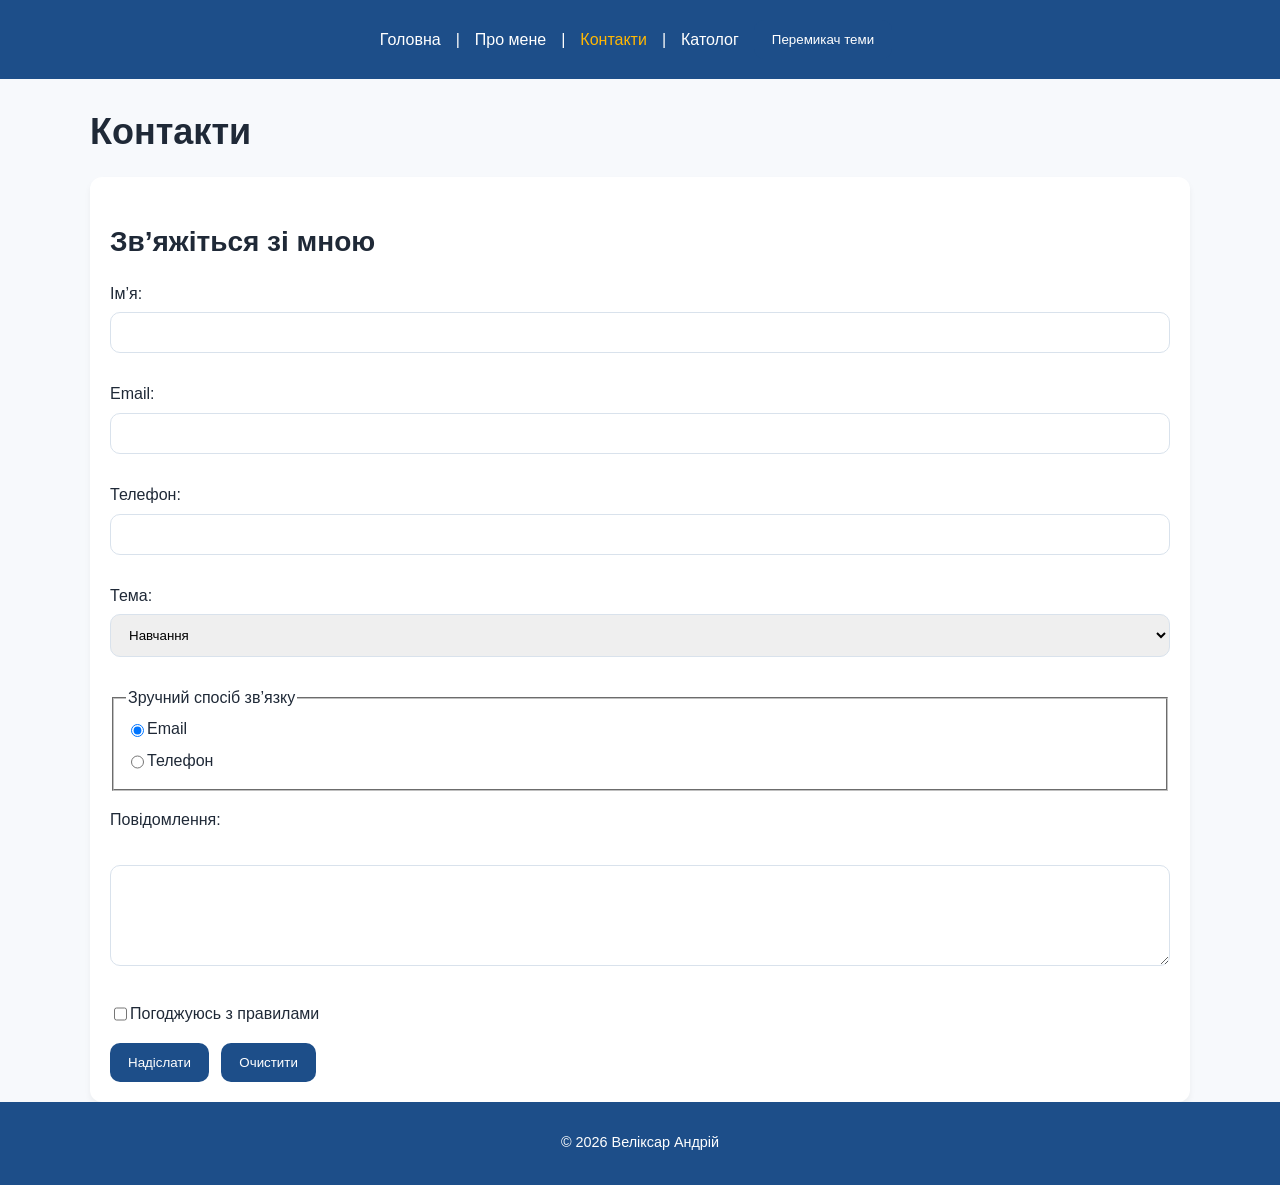
<file: pages/contact.html>
<!doctype html>
<html lang="uk">
	<head>
		<meta charset="UTF-8" />
		<meta name="viewport" content="width=device-width, initial-scale=1.0" />
		<link rel="stylesheet" href="../styles/style.css" />
		<link rel="stylesheet" href="../styles/responsive.css" />
		<script src="../js/main.js" type="module" defer></script>
		<title>Контакти</title>
	</head>
	<body>
		<header>
			<nav id="main-nav">
				<a href="../index.html">Головна</a>
				|
				<a href="about.html">Про мене</a>
				|
				<a href="contact.html">Контакти</a>
				|
				<a href="catalog.html">Католог</a>

				<button id="menu-toggle" aria-expanded="false">☰</button>
				<button id="theme-toggle">Перемикач теми</button>
			</nav>
		</header>

		<main>
			<div class="container">
				<h1>Контакти</h1>

				<form id="contact-form" action="./submit.html" method="get">
					<h2>Зв’яжіться зі мною</h2>

					<p>
						<label for="name">Ім’я:</label>
						<input
							id="name"
							name="name"
							type="text"
							required
							minlength="2"
							maxlength="30"
						/>
					</p>

					<p>
						<label for="email">Email:</label>
						<input id="email" name="email" type="email" required />
					</p>

					<p>
						<label for="phone">Телефон:</label>
						<input id="phone" name="phone" type="tel" />
					</p>

					<p>
						<label for="topic">Тема:</label>

						<select id="topic" name="topic">
							<option value="study">Навчання</option>
							<option value="work">Співпраця</option>
							<option value="other">Інше</option>
						</select>
					</p>

					<fieldset>
						<legend>Зручний спосіб зв’язку</legend>

						<label>
							<input type="radio" name="contactWay" value="email" checked />
							Email
						</label>

						<label>
							<input type="radio" name="contactWay" value="phone" />
							Телефон
						</label>
					</fieldset>

					<p>
						<label for="message">Повідомлення:</label>
						<br />
						<textarea id="message" name="message" rows="5" cols="30"></textarea>
					</p>

					<p>
						<label>
							<input type="checkbox" name="agree" required />
							Погоджуюсь з правилами
						</label>
					</p>

					<button type="submit">Надіслати</button>
					<button type="reset">Очистити</button>
				</form>
			</div>
		</main>

		<button id="back-to-top" class="hidden">↑ Вгору</button>

		<footer>
			<p>
				&copy;
				<span id="current-year"></span>
				2026 Веліксар Андрій
			</p>
		</footer>
	</body>
</html>
</file>
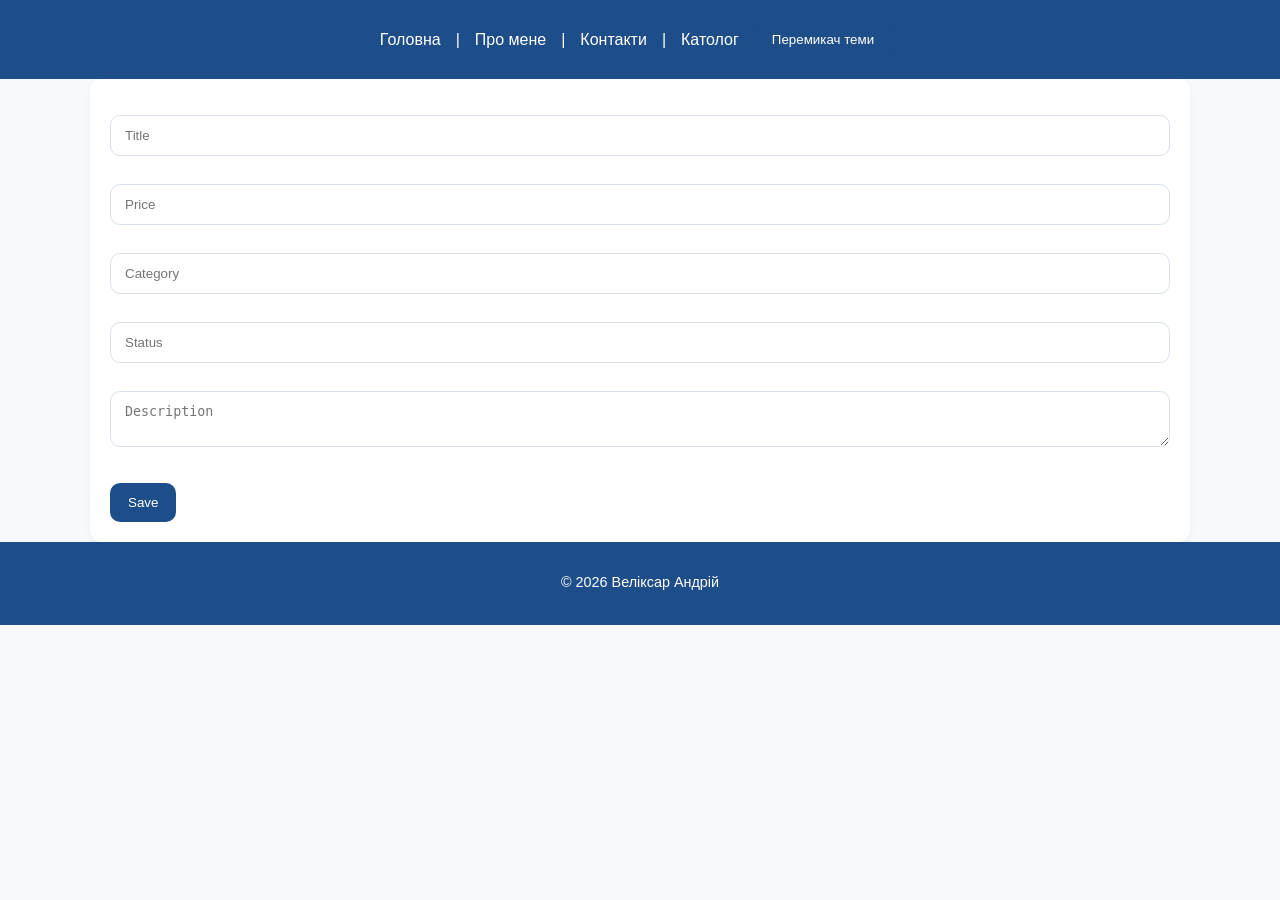
<file: pages/item-form.html>
<!doctype html>
<html lang="uk">
	<head>
		<meta charset="UTF-8" />
		<meta name="viewport" content="width=device-width, initial-scale=1.0" />
		<link rel="stylesheet" href="../styles/style.css" />
		<link rel="stylesheet" href="../styles/responsive.css" />
		<script src="../js/main.js" type="module" defer></script>
		<title>Item form</title>
	</head>
	<body>
		<header>
			<nav id="main-nav">
				<a href="../index.html">Головна</a>
				|
				<a href="about.html">Про мене</a>
				|
				<a href="contact.html">Контакти</a>
				|
				<a href="catalog.html">Католог</a>

				<button id="menu-toggle" aria-expanded="false">☰</button>
				<button id="theme-toggle">Перемикач теми</button>
			</nav>
		</header>

		<main>
			<div class="container">
				<form id="form">
					<p>
						<input name="title" placeholder="Title" />
					</p>
					<p>
						<input name="price" type="number" placeholder="Price" />
					</p>
					<p>
						<input name="category" placeholder="Category" />
					</p>
					<p>
						<input name="status" placeholder="Status" />
					</p>
					<p>
						<textarea name="description" placeholder="Description"></textarea>
					</p>

					<button type="submit">Save</button>
				</form>

				<div id="form-status"></div>
			</div>
		</main>

		<footer>
			<p>
				&copy;
				<span id="current-year"></span>
				2026 Веліксар Андрій
			</p>
		</footer>
	</body>
</html>
</file>
<file: styles/style.css>
:root {
	--color-primary: #1d4e89;
	--color-accent: #ffb703;
	--color-bg: #f7f9fc;
	--color-surface: #ffffff;
	--color-text: #1f2937;
	--color-border: #d9e2ec;
}
*,
*::before,
*::after {
	box-sizing: border-box;
}
body {
	margin: 0;
	font-family: Arial, sans-serif;
	line-height: 1.6;
	color: var(--color-text);
	background-color: var(--color-bg);
}
.container {
	width: min(1100px, calc(100% - 32px));
	margin: 0 auto;
}
.is-active {
	color: var(--color-accent);
}
#menu-toggle {
	display: none;
}

.hidden {
	display: none;
}

.filters {
	margin-bottom: 20px;
}

/* ===== Back button ===== */
#back-to-top {
	position: fixed;
	right: 1rem;
	bottom: 1rem;
	background-color: #007bff;
	color: #fff;
	border: none;
	padding: 0.6rem 1rem;
	border-radius: 4px;
	cursor: pointer;
	transition: opacity 0.3s;
	opacity: 0.8;
}

#back-to-top:hover {
	opacity: 1;
}

/* ===== Colors for dark theme ===== */
body.theme-dark {
	background: #222;
	color: #f5f5f5;
}

/* ===== Accordion ===== */
.accordion {
	background: #e0e0e0;
	padding: 1rem;
	margin-top: 1rem;
	cursor: pointer;
	border-radius: 4px;
}

.accordion.open {
	background: #007bff;
	color: #fff;
}

.accordion-content {
	max-height: 0;
	overflow: hidden;
	transition: max-height 0.3s ease;
	background: #f0f0f0;
	padding: 0 1rem;
}

.accordion-content.active {
	padding: 1rem;
	max-height: 500px;
}

/* ===== Modal ===== */
.modal {
	position: fixed;
	top: 0;
	left: 0;
	width: 100%;
	height: 100%;
	background: rgba(0, 0, 0, 0.5);
	display: none;
	justify-content: center;
	align-items: center;
	padding: 1rem;
}

.modal.active {
	display: flex;
}

.modal-content {
	background: #fff;
	padding: 2rem;
	border-radius: 6px;
	position: relative;
	max-width: 500px;
	width: 100%;
}

/* ===== Header ===== */
header {
	background-color: var(--color-primary);
	color: #fff;
	padding: 20px;
}

nav {
	display: flex;
	justify-content: center;
	align-items: center;
	gap: 15px;
}

nav a {
	color: #fff;
	text-decoration: none;
}

nav a:hover,
nav a.active {
	color: var(--color-accent);
}

/* ===== Footer ===== */
footer {
	background-color: var(--color-primary);
	color: #fff;
	text-align: center;
	font-size: 0.9rem;
	padding: 15px 0;
}

/* ===== Main ===== */
h1 {
	font-size: 36px;
	margin-bottom: 16px;
}
h2 {
	font-size: 28px;
	margin-bottom: 12px;
}
p,
ul,
ol {
	margin-bottom: 16px;
}
ul {
	padding-left: 20px;
}
ol {
	padding-left: 20px;
}

figure {
	margin: 20px 0;
}
img {
	max-width: 100%;
	border-radius: 10px;
}

table {
	width: 100%;
	border-collapse: collapse;
	margin-bottom: 20px;
}
th,
td {
	padding: 12px;
	border: 1px solid var(--color-border);
}
th {
	background-color: var(--color-primary);
	color: #fff;
}
tr:nth-child(even) {
	background-color: #f1f5f9;
}

section,
.card {
	background-color: var(--color-surface);
	padding: 20px;
	margin-bottom: 20px;
	border-radius: 12px;
	box-shadow: 0 4px 6px rgba(0, 0, 0, 0.05);
}

caption {
	font-size: 20px;
	margin-bottom: 20px;
}

/* ===== Contact ===== */
form {
	background: var(--color-surface);
	padding: 20px;
	border-radius: 12px;
	box-shadow: 0 4px 6px rgba(0, 0, 0, 0.05);
}

label {
	display: flex;
	margin-bottom: 6px;
}
p input,
select,
textarea {
	width: 100%;
	padding: 12px 14px;
	border: 1px solid var(--color-border);
	border-radius: 10px;
	margin-bottom: 12px;
}

input[type='checkbox'] {
	width: auto;
	margin-bottom: 3px;
}

input:focus,
select:focus,
textarea:focus {
	outline: none;
	border-color: var(--color-primary);
	box-shadow: 0 0 0 3px rgba(29, 78, 137, 0.15);
}
button {
	padding: 12px 18px;
	border: none;
	border-radius: 10px;
	background: var(--color-primary);
	color: #fff;
	cursor: pointer;
	margin-right: 8px;
}
button:hover {
	opacity: 0.92;
}
</file>
<file: styles/responsive.css>
@media (max-width: 768px) {
  nav {
    flex-direction: column;
    gap: 0;
  }

  #menu-toggle {
    display: block;
  }

  h1 {
    font-size: 28px;
  }
  h2 {
    font-size: 22px;
  }

  .container {
    width: min(100% - 20px, 1100px);
  }

  table,
  img,
  video {
    width: 100%;
    height: auto;
  }

  form {
    padding: 15px;
  }
}
</file>
